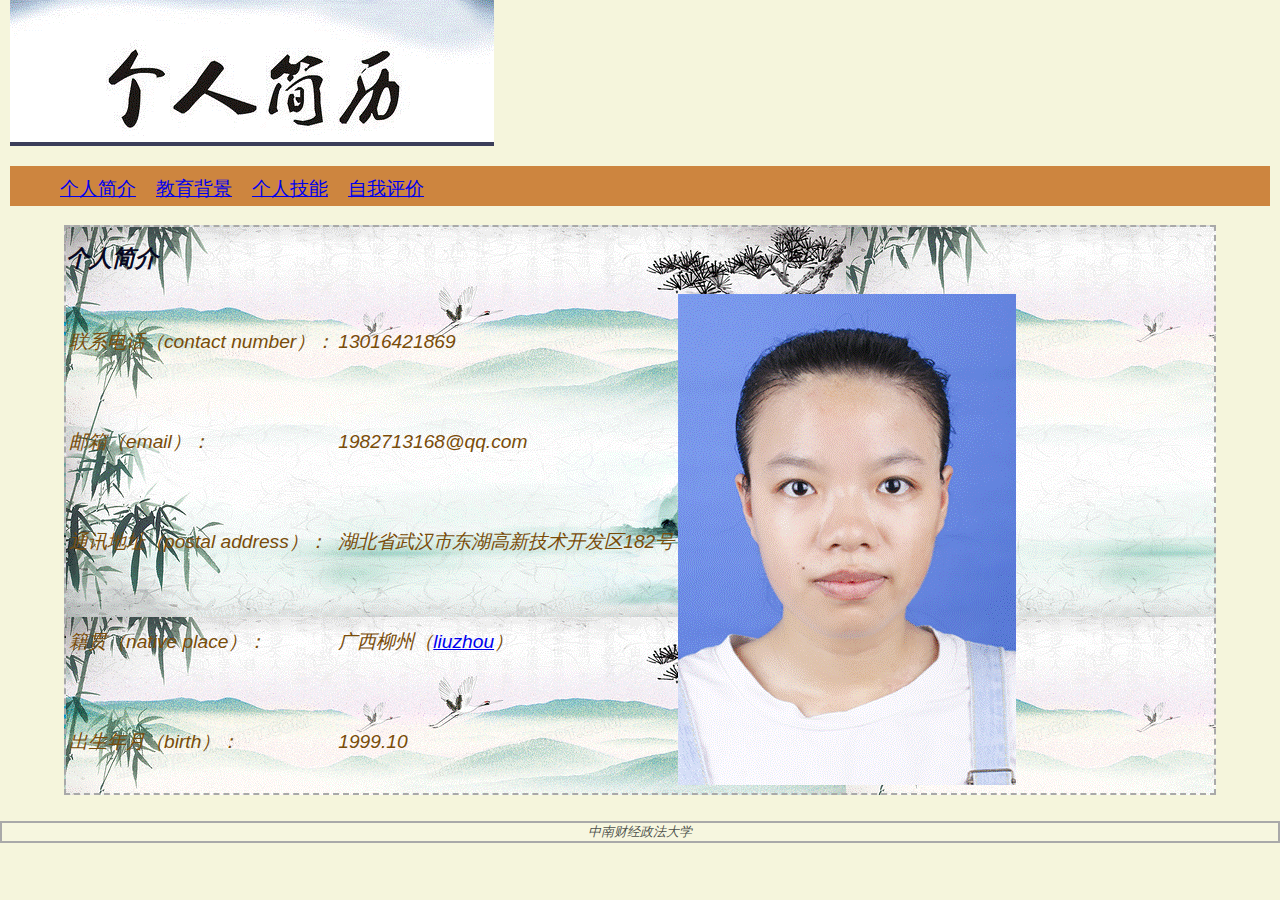
<file: index.html>
<!DOCTYPE html>
<html>
    <head>
        <meta charset="utf-8">
        <title>My Resume</title>
        <link type="text/css" rel="stylesheet" href="index.css">
    </head>
    <body>
        <hearder class="top">
            <img id="top" src="theimg/top.gif" alt="My Resume">
        </hearder>
        <nav>
            <ul>
                <li><a href="PersonalProfile.html">个人简介</a></li>
                <li><a href="EducationalBackground.html">教育背景</a></li>
                <li><a href="PersonalSkills.html">个人技能</a></li>
                <li><a href="SelfEvaluation.html">自我评价</a></li>
            </ul>
        </nav>
        <div id="container2">
        <table>
            <tr><h1>个人简介</h1></tr>
            <tr class="cellcolor1">
                <td>联系电话（contact number）：</td>
                <td>13016421869</td>
                <td rowspan="10"><img id="mypic" src="theimg/mypic.gif"></td>
            </tr>
            <tr class="cellcolor1">
                <td>邮箱（email）：</td>
                <td>1982713168@qq.com</td>
            </tr>
            <tr class="cellcolor1">
                <td>通讯地址（postal address）：</td>
                <td>湖北省武汉市东湖高新技术开发区182号</td>
            </tr>
            <tr class="cellcolor1">
                <td>籍贯（native place）：</td>
                <td>广西柳州（<a href="liuzhou.html">liuzhou</a>）</td>
            </tr>
            <tr class="cellcolor1">    
                <td>出生年月（birth）：</td>
                <td>1999.10</td>
            </tr>
        </table> 
        </div>
        <div style="text-align:center;">
            <div id="container1">
                <div id="container3"><footer>中南财经政法大学</footer></div>
            </div>
        </div>      
    </body>
</html>
</file>
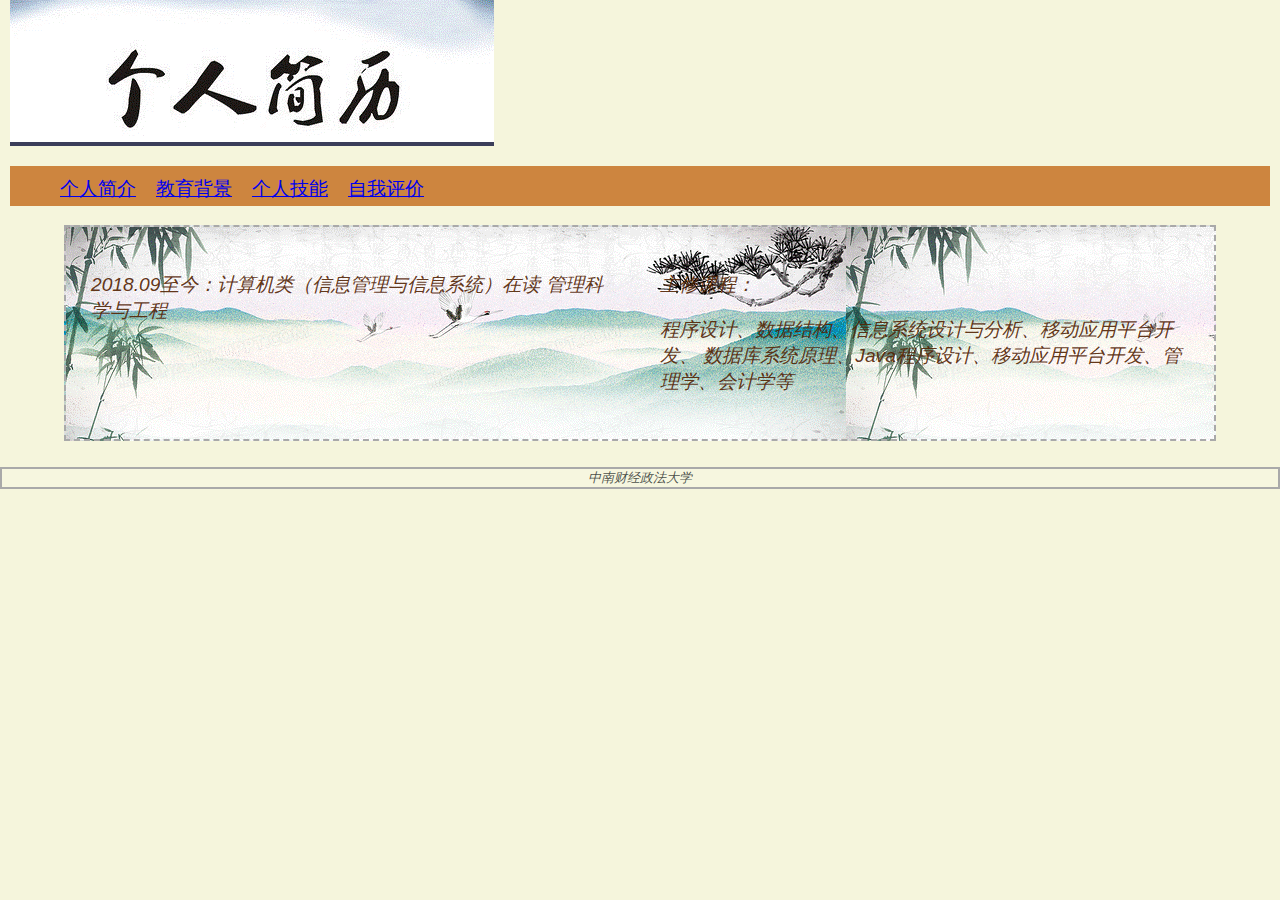
<file: EducationalBackground.html>
<!DOCTYPE html>
<html>
    <head>
        <meta charset="utf-8">
        <title>My Resume</title>
        <link type="text/css" rel="stylesheet" href="index.css">
    </head>
    <body>
        <hearder class="top">
            <img id="top" src="theimg/top.gif" alt="My Resume">
        </hearder>
        <nav>
            <ul>
                <li><a href="PersonalProfile.html">个人简介</a></li>
                <li><a href="EducationalBackground.html">教育背景</a></li>
                <li><a href="PersonalSkills.html">个人技能</a></li>
                <li><a href="SelfEvaluation.html">自我评价</a></li>
            </ul>
        </nav>
        <div id="container4">
            <div id="container4_left">
            <p>
                2018.09至今：计算机类（信息管理与信息系统）在读        管理科学与工程
            </p>
            </div>
            <div id="container4_right">
            <p>
                主修课程：
            </p>
            <p>
                程序设计、数据结构、信息系统设计与分析、移动应用平台开发、
                数据库系统原理、Java程序设计、移动应用平台开发、管理学、会计学等
            </p>
            </div>
        </div>
        <div style="text-align:center;">
            <div id="container1">
                <div id="container3"><footer>中南财经政法大学</footer></div>
            </div>
        </div>  
    </body>
</html>
</file>
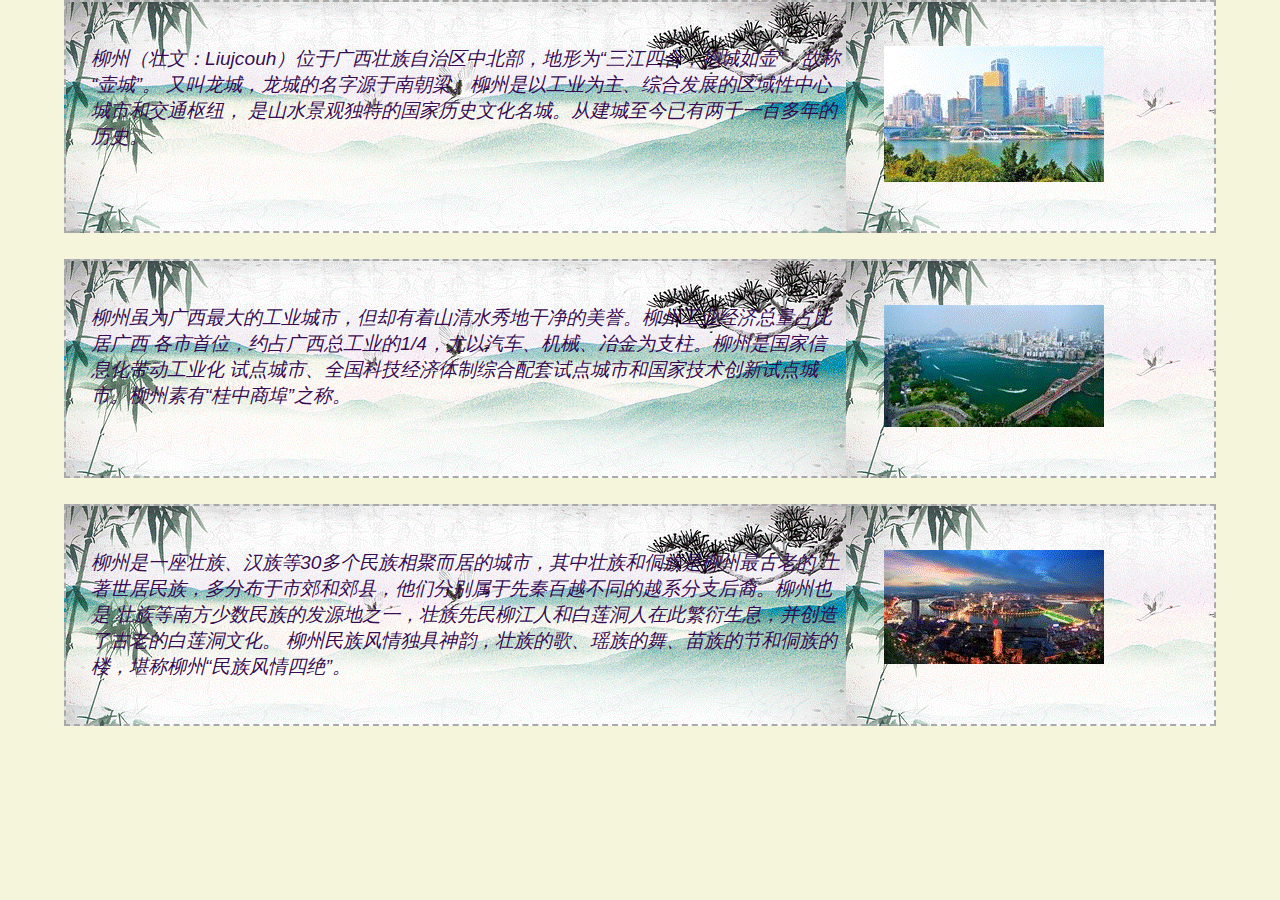
<file: liuzhou.html>
<!DOCTYPE html>
<html>
    <head>
        <meta charset="utf-8">
        <title>My Resume</title>
        <link type="text/css" rel="stylesheet" href="index.css">
    </head>
    <body>
        <div id="container5">
            <div id="liuzhou_left">
            <p>
                柳州（壮文：Liujcouh）位于广西壮族自治区中北部，地形为“三江四合，抱城如壶”，故称“壶城”。
                又叫龙城，龙城的名字源于南朝梁。柳州是以工业为主、综合发展的区域性中心城市和交通枢纽，
                是山水景观独特的国家历史文化名城。从建城至今已有两千一百多年的历史。
            </p>
            </div>
            <div id="liuzhou_right">
                <p>
                    <img id="liuzhou1" src="theimg/liuzhou1.gif" alt="My Resume">
                </p>
            </div>
        </div>
        <div id="container5">
            <div id="liuzhou_left">
                <p>
                    柳州虽为广西最大的工业城市，但却有着山清水秀地干净的美誉。柳州工业经济总量占比居广西
                    各市首位，约占广西总工业的1/4，尤以汽车、机械、冶金为支柱。柳州是国家信息化带动工业化
                    试点城市、全国科技经济体制综合配套试点城市和国家技术创新试点城市。柳州素有“桂中商埠”之称。
                </p>
            </div>
            <div id="liuzhou_right">
                <p>
                    <img id="liuzhou2" src="theimg/liuzhou2.gif" alt="My Resume">
                </p>
            </div>
        </div>
        <div id="container5">
            <div id="liuzhou_left">
                <p>
                    柳州是一座壮族、汉族等30多个民族相聚而居的城市，其中壮族和侗族是柳州最古老的
                    土著世居民族，多分布于市郊和郊县，他们分别属于先秦百越不同的越系分支后裔。柳州也是
                    壮族等南方少数民族的发源地之一，壮族先民柳江人和白莲洞人在此繁衍生息，并创造了古老的白莲洞文化。
                    柳州民族风情独具神韵，壮族的歌、瑶族的舞、苗族的节和侗族的楼，堪称柳州“民族风情四绝”。
                </p>
            </div>
            <div id="liuzhou_right">
                <p>
                    <img id="liuzhou3" src="theimg/liuzhou3.gif" alt="My Resume">
                </p>
            </div>
        </div>
    </body>
</html>
</file>
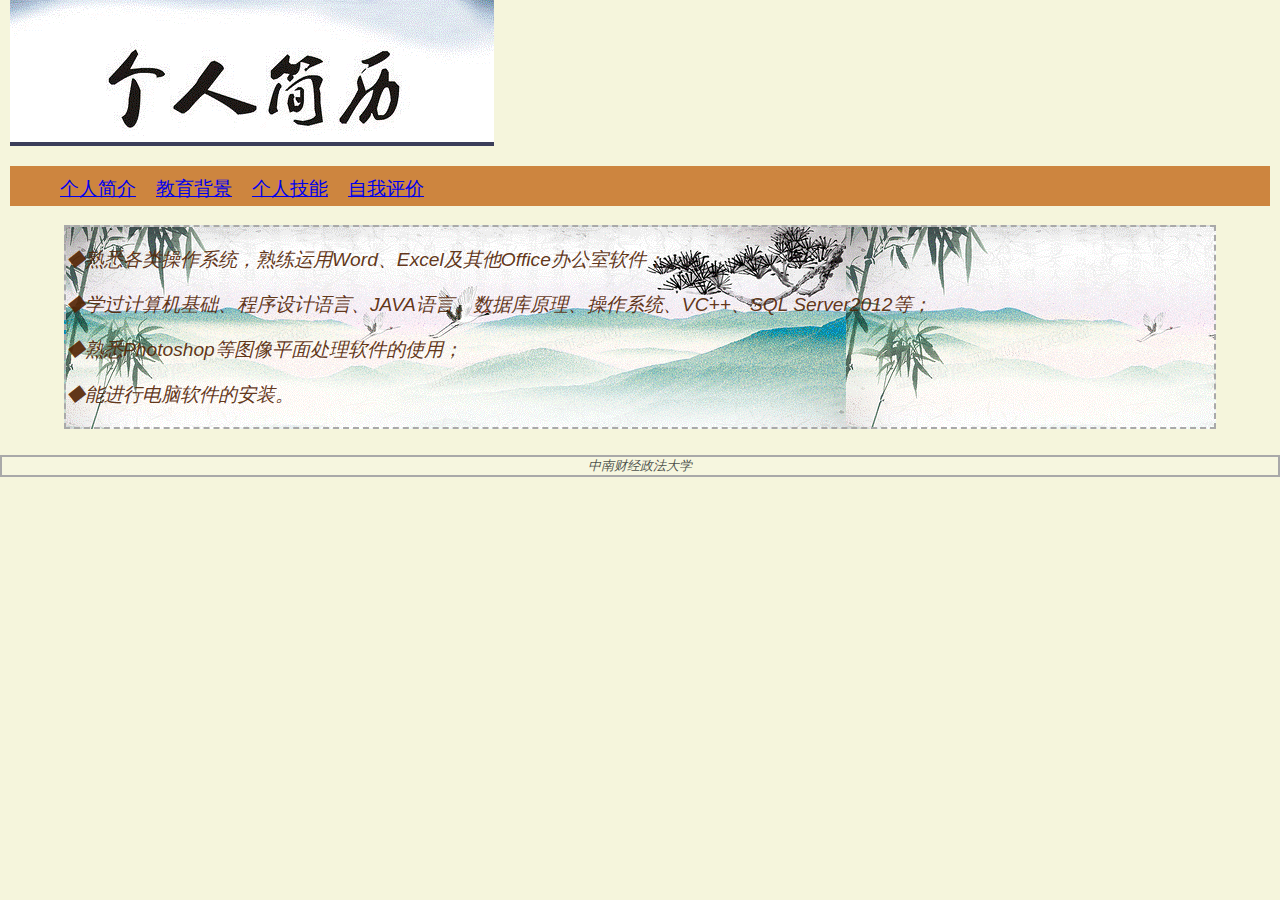
<file: PersonalSkills.html>
<!DOCTYPE html>
<html>
    <head>
        <meta charset="utf-8">
        <title>My Resume</title>
        <link type="text/css" rel="stylesheet" href="index.css">
    </head>
    <body>
        <hearder class="top">
            <img id="top" src="theimg/top.gif" alt="My Resume">
        </hearder>
        <nav>
            <ul>
                <li><a href="PersonalProfile.html">个人简介</a></li>
                <li><a href="EducationalBackground.html">教育背景</a></li>
                <li><a href="PersonalSkills.html">个人技能</a></li>
                <li><a href="SelfEvaluation.html">自我评价</a></li>
            </ul>
        </nav>
        <div id="container2">
            <p>◆熟悉各类操作系统，熟练运用Word、Excel及其他Office办公室软件；</p>
            <p>◆学过计算机基础、程序设计语言、JAVA语言、数据库原理、操作系统、VC++、SQL Server2012等；</p>
            <p>◆熟悉Photoshop等图像平面处理软件的使用；</p>
            <p>◆能进行电脑软件的安装。</p>
        </div>
        <div style="text-align:center;">
            <div id="container1">
                <div id="container3"><footer>中南财经政法大学</footer></div>
            </div>
        </div>  
    </body>
</html>
</file>
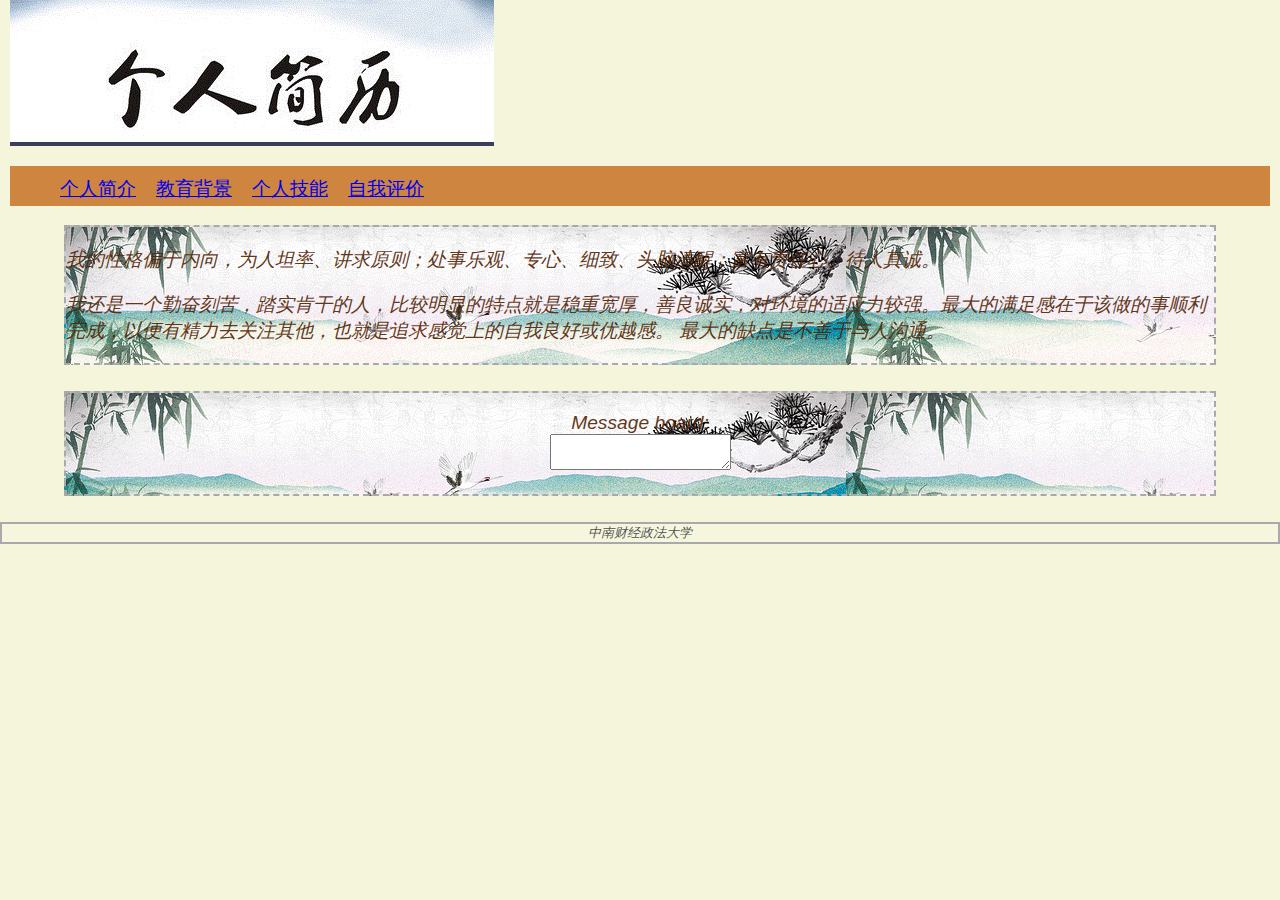
<file: SelfEvaluation.html>
<!DOCTYPE html>
<html>
    <head>
        <meta charset="utf-8">
        <title>My Resume</title>
        <link type="text/css" rel="stylesheet" href="index.css">
    </head>
    <body>
        <hearder class="top">
            <img id="top" src="theimg/top.gif" alt="My Resume">
        </hearder>
        <nav>
            <ul>
                <li><a href="PersonalProfile.html">个人简介</a></li>
                <li><a href="EducationalBackground.html">教育背景</a></li>
                <li><a href="PersonalSkills.html">个人技能</a></li>
                <li><a href="SelfEvaluation.html">自我评价</a></li>
            </ul>
        </nav>
       <div id="container2">
           <p>
            我的性格偏于内向，为人坦率、讲求原则；处事乐观、专心、细致、头脑清醒；富有责任心、待人真诚。
           </p>
           <p>
            我还是一个勤奋刻苦，踏实肯干的人，比较明显的特点就是稳重宽厚，善良诚实，对环境的适应力较强。最大的满足感在于该做的事顺利完成，以便有精力去关注其他，也就是追求感觉上的自我良好或优越感。
            最大的缺点是不善于与人沟通。
           </p>
       </div>
       <div id="container2">
           <div style="margin:0px auto;">
           <div style="text-align:center;">
                <p>
                    Message board:<br>
                    <textarea name="comments"></textarea>
                </p>
            </div>
            </div>
       </div>
       <div style="text-align:center;">
        <div id="container1">
            <div id="container3"><footer>中南财经政法大学</footer></div>
        </div>
    </div>  
    </body>
</html>
</file>
<file: index.css>
body{
    background-color: beige;
    font-family: Arial, Helvetica, sans-serif;
    font-size: larger;
    margin: 0px;
}
.top{
    background-color: #3b3e5a;
    margin:10px 10px 0px 10px;
    height: 108px;
}
h1{
    color: rgba(3, 3, 29, 0.986);
    font-size: larger;
}
div#container1{
    font-style: italic;
    font-family: 'Franklin Gothic Medium', 'Arial Narrow', Arial, sans-serif;
    color: rgba(2, 9, 10, 0.726);
    border-color: darkgray;
    border-width: 2px;
    border-style: solid;
    background-color: darkkhaki;
    margin: 0px;
    margin-right: 0px;
    background:rgba(255, 255, 255, 0.11);
    background-image: url(theimg/background.gif) no-repeat;
}
.cellcolor1{
    color: rgb(121, 76, 9);
}
nav{
    background-color: peru;
    margin: 10px 10px 0px 10px;
}
nav ul{
    height: 40px;
    width: 100%;
    list-style-type: none;
}
ul li{
    float: left;
    margin: 10px;
}
#footer{     
    position: absolute; /* 关键 */     
    float: right;    
    height: 60px;         /* footer的高度一定要是固定值*/     
 } 
 div#container2{
    font-style: italic;
    font-family: 'Franklin Gothic Medium', 'Arial Narrow', Arial, sans-serif;
    color: rgba(83, 36, 4, 0.918);
    border-color: darkgray;
    border-width: 2px;
    border-style: dashed;
    margin: 0px 5% 2% 5%;
    margin-right: 5%;
    background-image: url(theimg/background2.gif);
 }
 div#container3{
    font-size: small;
 }
 div#container4{
    font-style: italic;
    font-family: 'Franklin Gothic Medium', 'Arial Narrow', Arial, sans-serif;
    color: rgba(83, 36, 4, 0.918);
    border-color: darkgray;
    border-width: 2px;
    border-style: dashed;
    margin: 0px 5% 2% 5%;
    margin-right: 5%;
    display: table;
	border-spacing: 10px;
    background-image: url(theimg/background2.gif);
 }
 #tableRow {
	display: table-row;
}
#container4_left{
    display: table-cell;
    width: 50%;
    padding: 15px;
    vertical-align: top;
 }
 #container4_right{
    display: table-cell;
    width: 50%;
    padding: 15px;
    vertical-align: top;
 }
 div#container5{
    font-style: italic;
    font-family: Impact, Haettenschweiler, 'Arial Narrow Bold', sans-serif;
    color: rgba(49, 5, 78, 0.979);
    border-color: darkgray;
    border-width: 2px;
    border-style: dashed;
    margin: 0px 5% 2% 5%;
    margin-right: 5%;
    display: table;
	border-spacing: 10px;
    background-image: url(theimg/background2.gif);
 }
 #liuzhou_left{
    display: table-cell;
    width: 70%;
    padding: 15px;
    vertical-align: top;
 }
 #liuzhou_right{
    display: table-cell;
    width: 30%;
    padding: 15px;
    vertical-align: top;
 }
</file>
